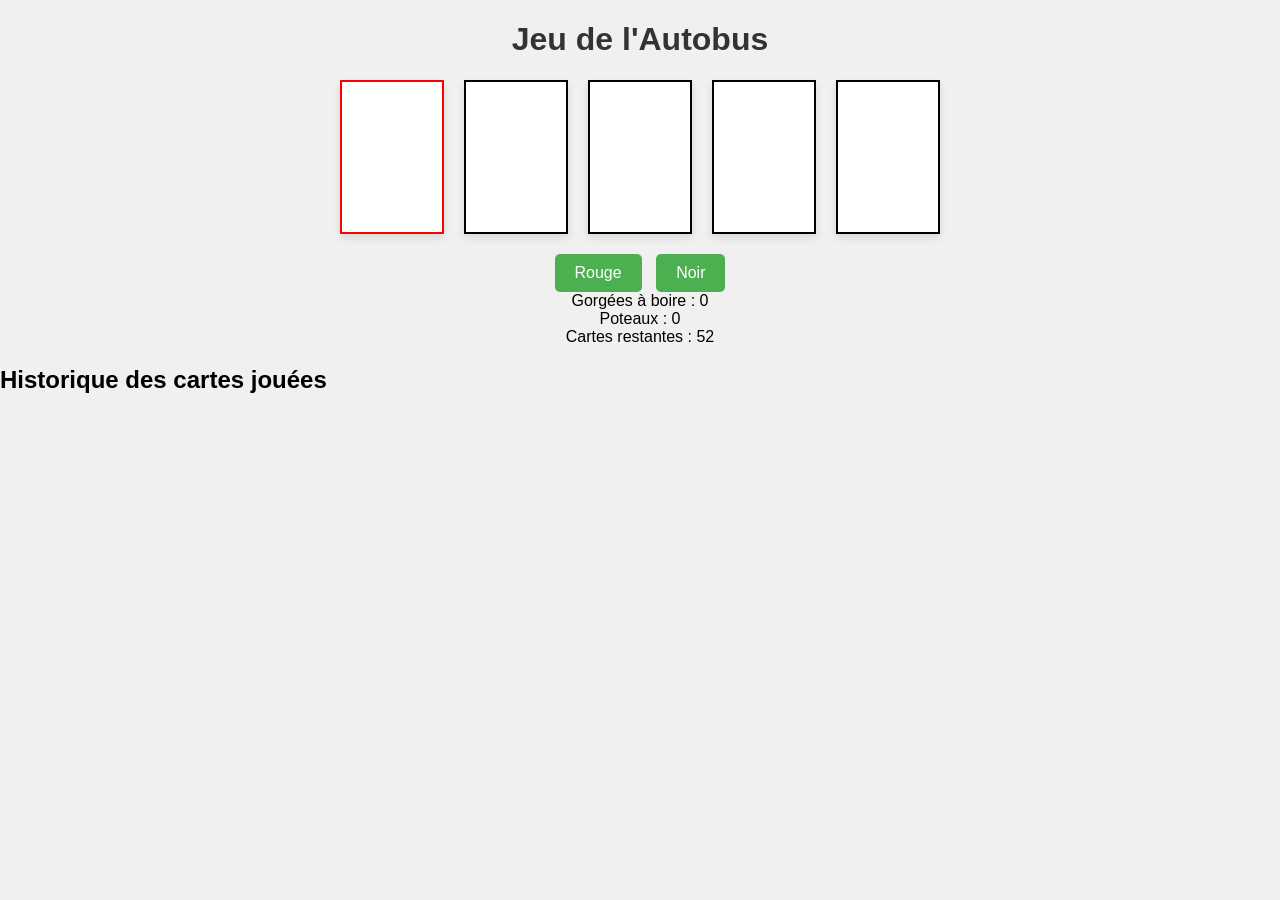
<file: index.html>
<!DOCTYPE html>
<html lang="fr">
<head>
    <meta charset="UTF-8">
    <meta name="viewport" content="width=device-width, initial-scale=1.0">
    <title>Jeu de l'Autobus</title>
    <link rel="stylesheet" href="styles.css">
</head>
<body>
    <h1>Jeu de l'Autobus</h1>
    <div id="game-board">
        <div class="pile" id="pile-1"></div>
        <div class="pile" id="pile-2"></div>
        <div class="pile" id="pile-3"></div>
        <div class="pile" id="pile-4"></div>
        <div class="pile" id="pile-5"></div>
        <div id="cursor"></div>
    </div>
    <div id="controls">
        <button id="rouge">Rouge</button>
        <button id="noir">Noir</button>
        <button id="plus">Plus</button>
        <button id="moins">Moins</button>
        <button id="egal">Égal</button>
    </div>
    <div id="score">
        Gorgées à boire : <span id="gorgees">0</span><br>
        Poteaux : <span id="poteaux">0</span>
    </div>
    <div id="card-count">Cartes restantes : <span id="remaining-cards">0</span></div>
    <div id="history">
        <h2>Historique des cartes jouées</h2>
        <ul id="card-history"></ul>
    </div>
    <div id="popup" class="popup">
        <div class="popup-content">
            <span id="popup-message"></span>
            <button id="close-popup">Fermer</button>
        </div>
    </div>
    <script src="script.js"></script>
</body>
</html>
</file>
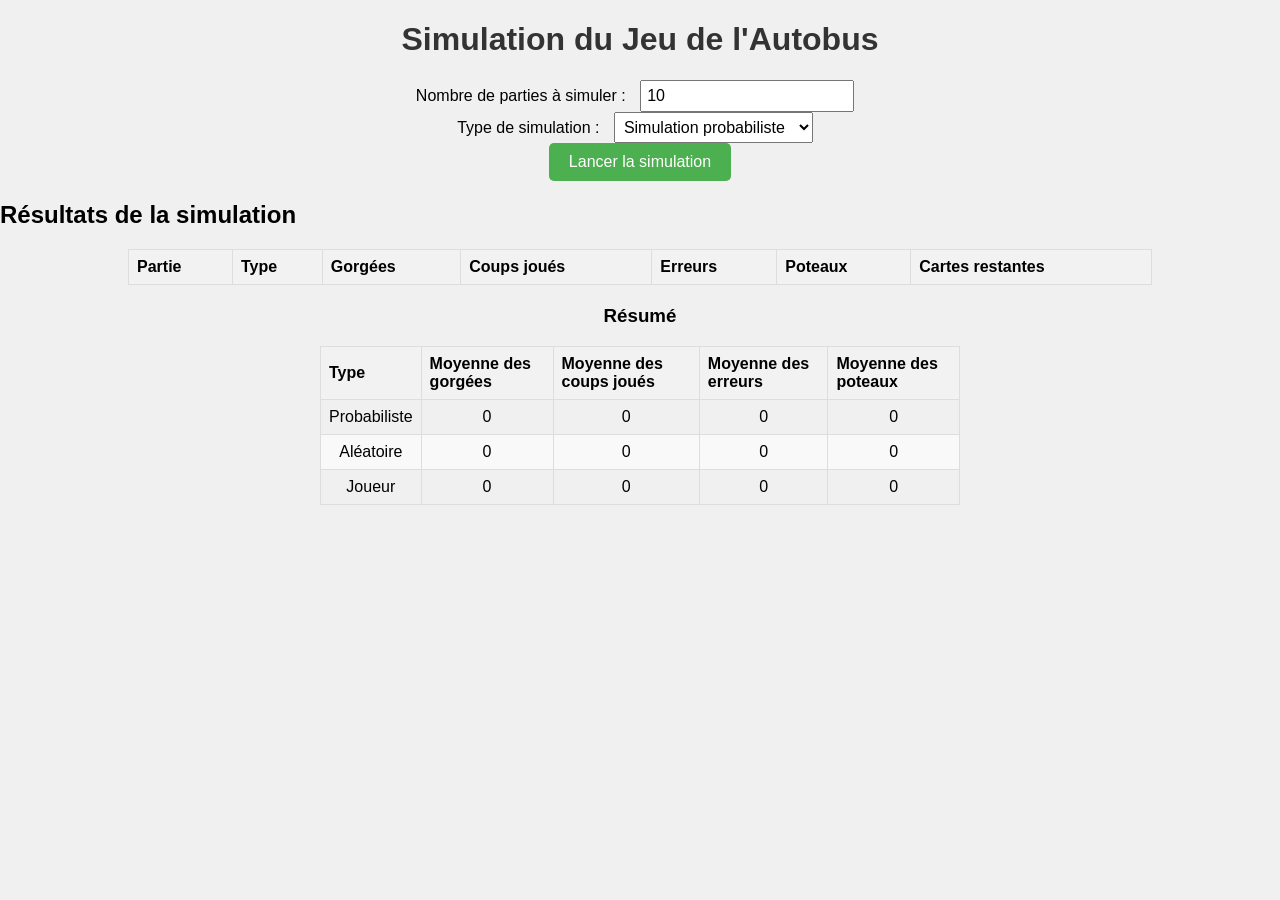
<file: simulation.html>
<!DOCTYPE html>
<html lang="fr">
<head>
    <meta charset="UTF-8">
    <meta name="viewport" content="width=device-width, initial-scale=1.0">
    <title>Simulation du Jeu de l'Autobus</title>
    <link rel="stylesheet" href="styles_simu.css">
</head>
<body>
    <h1>Simulation du Jeu de l'Autobus</h1>
    <div id="controls">
        <label for="numGames">Nombre de parties à simuler : </label>
        <input type="number" id="numGames" value="10" min="1">
        <br>
        <label for="simulationType">Type de simulation : </label>
        <select id="simulationType">
            <option value="probabilistic">Simulation probabiliste</option>
            <option value="random">Simulation aléatoire</option>
            <option value="player">Simulation joueur</option>
            <option value="comparative">Simulation comparative</option>
        </select>
        <br>
        <button id="startSimulation">Lancer la simulation</button>
    </div>
    <div id="results">
        <h2>Résultats de la simulation</h2>
        <table id="resultsTable">
            <thead>
                <tr>
                    <th>Partie</th>
                    <th>Type</th>
                    <th>Gorgées</th>
                    <th>Coups joués</th>
                    <th>Erreurs</th>
                    <th>Poteaux</th>
                    <th>Cartes restantes</th>
                </tr>
            </thead>
            <tbody></tbody>
        </table>
        <div id="summary">
            <h3>Résumé</h3>
            <table id="summaryTable">
                <thead>
                    <tr>
                        <th>Type</th>
                        <th>Moyenne des gorgées</th>
                        <th>Moyenne des coups joués</th>
                        <th>Moyenne des erreurs</th>
                        <th>Moyenne des poteaux</th>
                    </tr>
                </thead>
                <tbody>
                    <tr>
                        <td>Probabiliste</td>
                        <td id="avgGorgeesProbabilistic">0</td>
                        <td id="avgMovesProbabilistic">0</td>
                        <td id="avgErrorsProbabilistic">0</td>
                        <td id="avgPoteauxProbabilistic">0</td>
                    </tr>
                    <tr>
                        <td>Aléatoire</td>
                        <td id="avgGorgeesRandom">0</td>
                        <td id="avgMovesRandom">0</td>
                        <td id="avgErrorsRandom">0</td>
                        <td id="avgPoteauxRandom">0</td>
                    </tr>
                    <tr>
                        <td>Joueur</td>
                        <td id="avgGorgeesPlayer">0</td>
                        <td id="avgMovesPlayer">0</td>
                        <td id="avgErrorsPlayer">0</td>
                        <td id="avgPoteauxPlayer">0</td>
                    </tr>
                </tbody>
            </table>
        </div>
    </div>
    <script src="script_simu.js"></script>
</body>
</html>
</file>
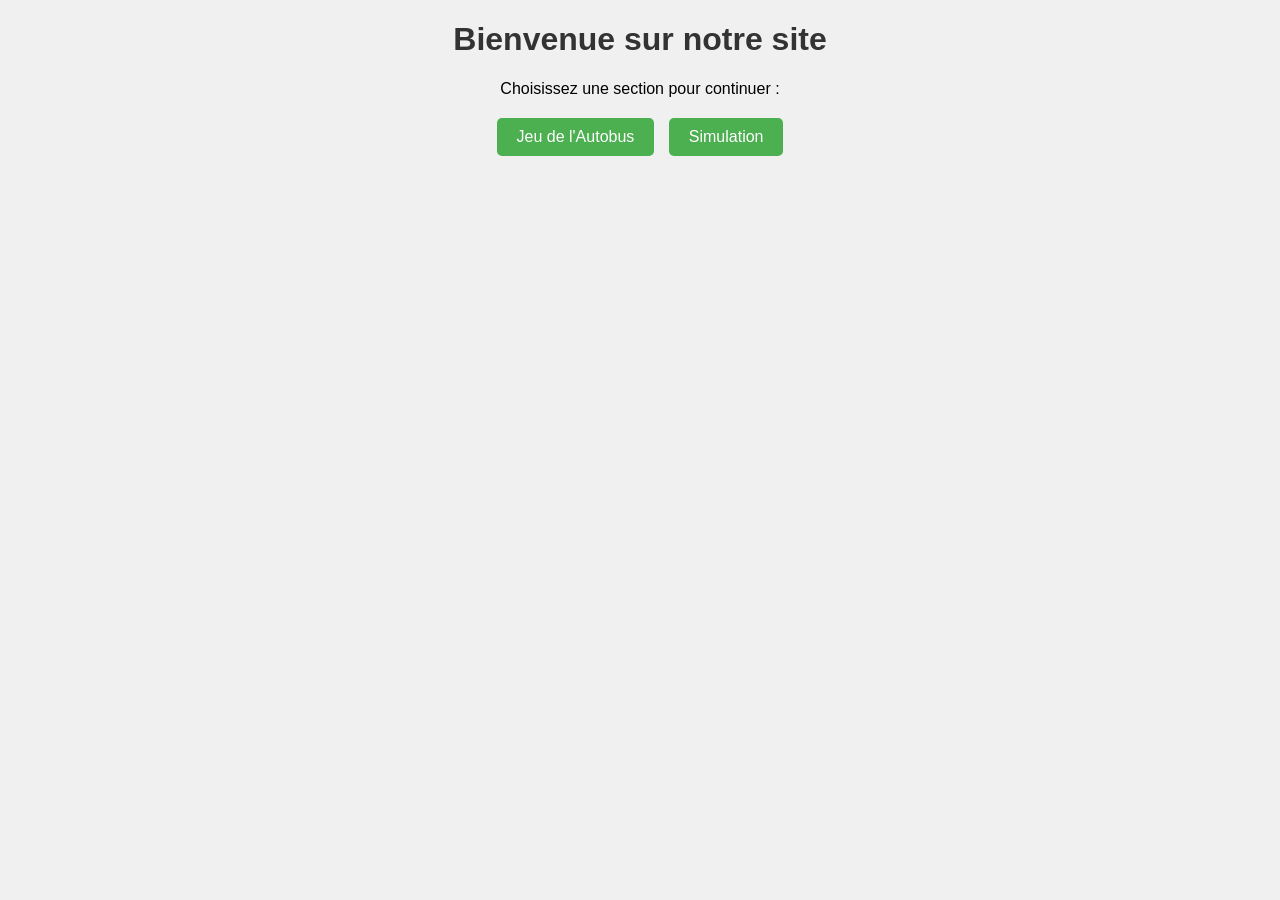
<file: test.html>
<!DOCTYPE html>
<html lang="fr">
<head>
    <meta charset="UTF-8">
    <meta name="viewport" content="width=device-width, initial-scale=1.0">
    <title>Accueil</title>
    <link rel="stylesheet" href="styles.css">
    <link rel="stylesheet" href="styles_simu.css">
</head>
<body>
    <div class="container">
        <h1>Bienvenue sur notre site</h1>
        <p>Choisissez une section pour continuer :</p>
        <div id="controls">
            <button onclick="location.href='index.html'">Jeu de l'Autobus</button>
            <button onclick="location.href='simulation.html'">Simulation</button>
        </div>
    </div>
</body>
</html>
</file>
<file: styles.css>
body {
    font-family: Arial, sans-serif;
    text-align: center;
    background-color: #f0f0f0;
    margin: 0;
    padding: 0;
}

h1 {
    color: #333;
}

#game-board {
    display: flex;
    justify-content: center;
    margin-top: 20px;
    position: relative;
}

.pile {
    width: 100px;
    height: 150px;
    border: 2px solid #000;
    margin: 0 10px;
    position: relative;
    display: flex;
    align-items: center;
    justify-content: center;
    background-color: white;
    box-shadow: 0 4px 8px rgba(0, 0, 0, 0.1);
    transition: transform 0.3s ease;
}

.pile:hover {
    transform: scale(1.05);
}

.pile img {
    max-width: 100%;
    max-height: 100%;
    opacity: 0;
    transition: opacity 0.5s ease;
}

.pile.revealed img {
    opacity: 1;
}

.pile.active {
    border: 2px solid red;
}

#controls {
    margin-top: 20px;
}

button {
    padding: 10px 20px;
    margin: 0 5px;
    font-size: 16px;
    background-color: #4CAF50;
    color: white;
    border: none;
    border-radius: 5px;
    cursor: pointer;
    transition: background-color 0.3s ease;
}

button:hover {
    background-color: #45a049;
}

#history {
    margin-top: 20px;
    text-align: left;
}

#card-history {
    list-style-type: none;
    padding: 0;
}

#card-history li {
    margin: 5px 0;
}

.popup {
    display: none;
    position: fixed;
    top: 0;
    left: 0;
    width: 100%;
    height: 100%;
    background-color: rgba(0, 0, 0, 0.5);
    justify-content: center;
    align-items: center;
}

.popup-content {
    background-color: white;
    padding: 20px;
    border-radius: 5px;
    text-align: center;
    box-shadow: 0 4px 8px rgba(0, 0, 0, 0.1);
}

#close-popup {
    margin-top: 20px;
}

.popup {
    display: none;
    position: fixed;
    top: 0;
    left: 0;
    width: 100%;
    height: 100%;
    background-color: rgba(0, 0, 0, 0.5);
    justify-content: center;
    align-items: center;
}

.popup-content {
    background-color: white;
    padding: 20px;
    border-radius: 5px;
    text-align: center;
    box-shadow: 0 4px 8px rgba(0, 0, 0, 0.1);
}

#close-popup {
    margin-top: 20px;
}
</file>
<file: styles_simu.css>
body {
    font-family: Arial, sans-serif;
    text-align: center;
    background-color: #f0f0f0;
    margin: 0;
    padding: 0;
}

h1 {
    color: #333;
}

#controls {
    margin-top: 20px;
}

#controls label {
    margin-right: 10px;
}

#controls input, #controls select {
    padding: 5px;
    margin-right: 10px;
    font-size: 16px;
}

#controls button {
    padding: 10px 20px;
    font-size: 16px;
    background-color: #4CAF50;
    color: white;
    border: none;
    border-radius: 5px;
    cursor: pointer;
    transition: background-color 0.3s ease;
}

#controls button:hover {
    background-color: #45a049;
}

#results {
    margin-top: 20px;
    text-align: left;
}

#resultsTable {
    margin: 0 auto;
    border-collapse: collapse;
    width: 80%;
}

#resultsTable th, #resultsTable td {
    border: 1px solid #ddd;
    padding: 8px;
}

#resultsTable th {
    background-color: #f2f2f2;
    text-align: left;
}

#resultsTable tr:nth-child(even) {
    background-color: #f9f9f9;
}

#summary {
    margin-top: 20px;
    text-align: center;
}

#summaryTable {
    margin: 0 auto;
    border-collapse: collapse;
    width: 50%;
}

#summaryTable th, #summaryTable td {
    border: 1px solid #ddd;
    padding: 8px;
}

#summaryTable th {
    background-color: #f2f2f2;
    text-align: left;
}

#summaryTable tr:nth-child(even) {
    background-color: #f9f9f9;
}
</file>
